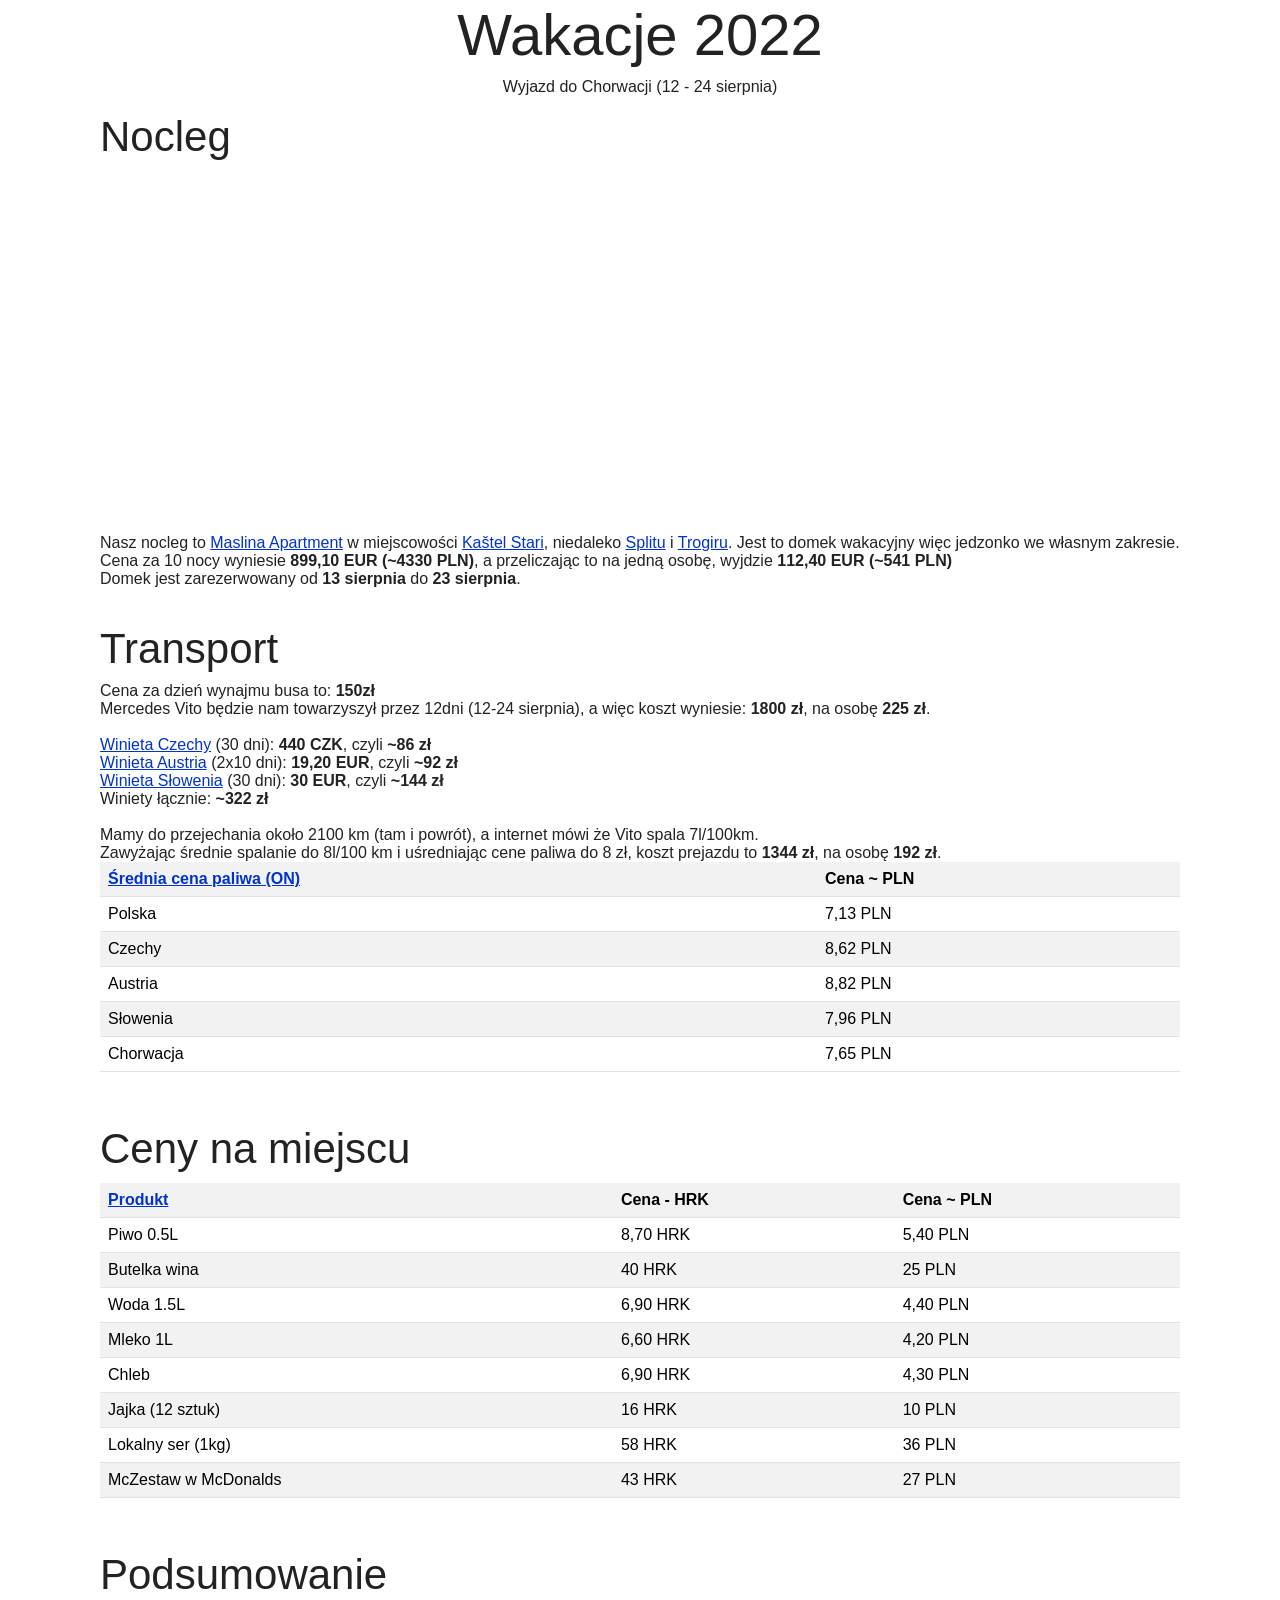
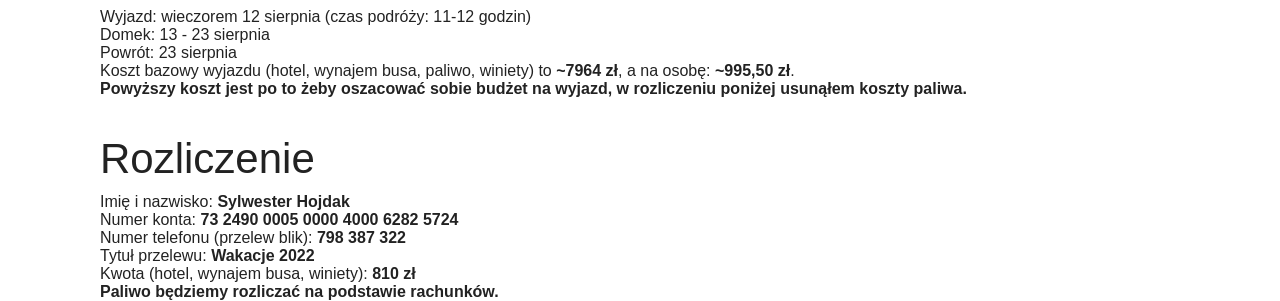
<file: index.html>
<!DOCTYPE html>
<html lang="pl" dir="ltr">
  <head>
    <link href="https://cdn.jsdelivr.net/npm/bootstrap@5.1.1/dist/css/bootstrap.min.css" rel="stylesheet" integrity="sha384-F3w7mX95PdgyTmZZMECAngseQB83DfGTowi0iMjiWaeVhAn4FJkqJByhZMI3AhiU" crossorigin="anonymous">
    <link rel="stylesheet" href="holiday.css">
    <link rel="shortcut icon" type="image/x-icon" href="favicon.ico"/>
    <link rel="icon" type="image/png" href="favicon16x16.png" sizes="16x16">
    <link rel="icon" type="image/png" href="favicon32x32.png" sizes="32x32">
    <link rel="icon" type="image/png" href="favicon128x128.png" sizes="128x128">
    <meta charset="utf-8">
    <title>Wakacje 2022</title>
  </head>
  <body>
    <h1 style="text-align: center">Wakacje 2022</h1>
    <p style="text-align: center">Wyjazd do Chorwacji (12 - 24 sierpnia)</p>


    <h2>Nocleg</h2>
    <iframe
      src="https://www.google.com/maps/embed?pb=!1m18!1m12!1m3!1d10808.383050542108!2d16.342368240368685!3d43.56445750631439!2m3!1f0!2f0!3f0!3m2!1i1024!2i768!4f13.1!3m3!1m2!1s0x13354332b4831205%3A0x2b73508ac31503d3!2sUl.%20Ante%20Ku%C5%BEi%C4%87a%2026%2C%2021216%2C%20Ka%C5%A1tel%20Stari%2C%20Chorwacja!5e0!3m2!1spl!2spl!4v1655738972257!5m2!1spl!2spl"
      frameborder="0"
      allowfullscreen=""
      aria-hidden="false"
      tabindex="0"
      style="width: 100%; height: 40vh"
    ></iframe>
    <p class="m-0">Nasz nocleg to <a href="https://www.booking.com/hotel/hr/maslina-apartment-kastel-stari.pl.html">Maslina Apartment</a> w miejscowości <a href="https://pl.wikipedia.org/wiki/Kaštel_Stari">Kaštel Stari</a>, niedaleko <a href="https://pl.wikipedia.org/wiki/Split">Splitu</a> i <a href="https://pl.wikipedia.org/wiki/Trogir">Trogiru</a>. Jest to domek wakacyjny więc jedzonko we własnym zakresie.</p>
    <p class="m-0">Cena za 10 nocy wyniesie <b>899,10 EUR (~4330 PLN)</b>, a przeliczając to na jedną osobę, wyjdzie <b>112,40 EUR (~541 PLN)</b></p>
    <p class="m-0">Domek jest zarezerwowany od <b>13 sierpnia</b> do <b>23 sierpnia</b>.</p>
    <br><br>

    <h2>Transport</h2>
    <p class="m-0">Cena za dzień wynajmu busa to: <b>150zł</b></p>
    <p class="m-0">Mercedes Vito będzie nam towarzyszył przez 12dni (12-24 sierpnia), a więc koszt wyniesie: <b>1800 zł</b>, na osobę <b>225 zł</b>.</p>
    <br>
    <p class="m-0"><a href="https://edalnice.cz/pl/index.html">Winieta Czechy</a> (30 dni): <b>440 CZK</b>, czyli <b>~86 zł</b></a></p>
    <p class="m-0"><a href="https://shop.asfinag.at/pl/maut-produkte/elektroniczna-winieta/">Winieta Austria</a> (2x10 dni): <b>19,20 EUR</b>, czyli <b>~92 zł</b></a></p>
    <p class="m-0"><a href="https://evinjeta.dars.si/selfcare/pl">Winieta Słowenia</a> (30 dni): <b>30 EUR</b>, czyli <b>~144 zł</b></a></p>
    <p class="m-0">Winiety łącznie: <b>~322 zł</b></a></p>
    <br>
    <p class="m-0">Mamy do przejechania około 2100 km (tam i powrót), a internet mówi że Vito spala 7l/100km.</p>
    <p class="m-0">Zawyżając średnie spalanie do 8l/100 km i uśredniając cene paliwa do 8 zł, koszt prejazdu to <b>1344 zł</b>, na osobę <b>192 zł</b>.</p>
    <table class="table table-striped table-hover">
      <tr>
        <td><b><a href="https://www.e-petrol.pl/notowania/rynki-zagraniczne/stacje-paliw-europa/on">Średnia cena paliwa (ON)</a></b></td><td><b>Cena ~ PLN</b></td>
      </tr>
      <tr>
        <td>Polska</td><td>7,13 PLN</td>
      </tr>
      <tr>
        <td>Czechy</td><td>8,62 PLN</td>
      </tr>
      <tr>
        <td>Austria</td><td>8,82 PLN</td>
      </tr>
      <tr>
        <td>Słowenia</td><td>7,96 PLN</td>
      </tr>
      <tr>
        <td>Chorwacja</td><td>7,65 PLN</td>
      </tr>
    </table>
    <br><br>

    <h2>Ceny na miejscu</h2>
    <table class="table table-striped table-hover">
      <tr>
        <td><b><a href="http://hikersbay.com/prices/croatia?lang=pl">Produkt</a></b></td><td><b>Cena - HRK</b></td><td><b>Cena ~ PLN</b></td>
      </tr>
      <tr>
        <td>Piwo 0.5L</td><td>8,70 HRK</td><td>5,40 PLN</td>
      </tr>
      <tr>
        <td>Butelka wina</td><td>40 HRK</td><td>25 PLN</td>
      </tr>
      <tr>
        <td>Woda 1.5L</td><td>6,90 HRK</td><td>4,40 PLN</td>
      </tr>
      <tr>
        <td>Mleko 1L</td><td>6,60 HRK</td><td>4,20 PLN</td>
      </tr>
      <tr>
        <td>Chleb</td><td>6,90 HRK</td><td>4,30 PLN</td>
      </tr>
      <tr>
        <td>Jajka (12 sztuk)</td><td>16 HRK</td><td>10 PLN</td>
      </tr>
      <tr>
        <td>Lokalny ser (1kg)</td><td>58 HRK</td><td>36 PLN</td>
      </tr>
      <tr>
        <td>McZestaw w McDonalds</td><td>43 HRK</td><td>27 PLN</td>
      </tr>
    </table>
    <br><br>

    <h2>Podsumowanie</h2>
    <p class="m-0">Wyjazd: wieczorem 12 sierpnia (czas podróży: 11-12 godzin)</p>
    <p class="m-0">Domek: 13 - 23 sierpnia</p>
    <p class="m-0">Powrót: 23 sierpnia</p>
    <p class="m-0">Koszt bazowy wyjazdu (hotel, wynajem busa, paliwo, winiety) to <b>~7964 zł</b>, a na osobę: <b>~995,50 zł</b>.</p>
    <p class="m-0"><b>Powyższy koszt jest po to żeby oszacować sobie budżet na wyjazd, w rozliczeniu poniżej usunąłem koszty paliwa.</b></p>
    <br><br>

    <h2>Rozliczenie</h2>
    <p class="m-0">Imię i nazwisko: <b>Sylwester Hojdak</b></p>
    <p class="m-0">Numer konta: <b>73 2490 0005 0000 4000 6282 5724</b></p>
    <p class="m-0">Numer telefonu (przelew blik): <b>798 387 322</b></p>
    <p class="m-0">Tytuł przelewu: <b>Wakacje 2022</b></p>
    <p class="m-0">Kwota (hotel, wynajem busa, winiety): <b>810 zł</b></p>
    <p class="m-0"><b>Paliwo będziemy rozliczać na podstawie rachunków.</b></p>
  </body>
</html>
</file>
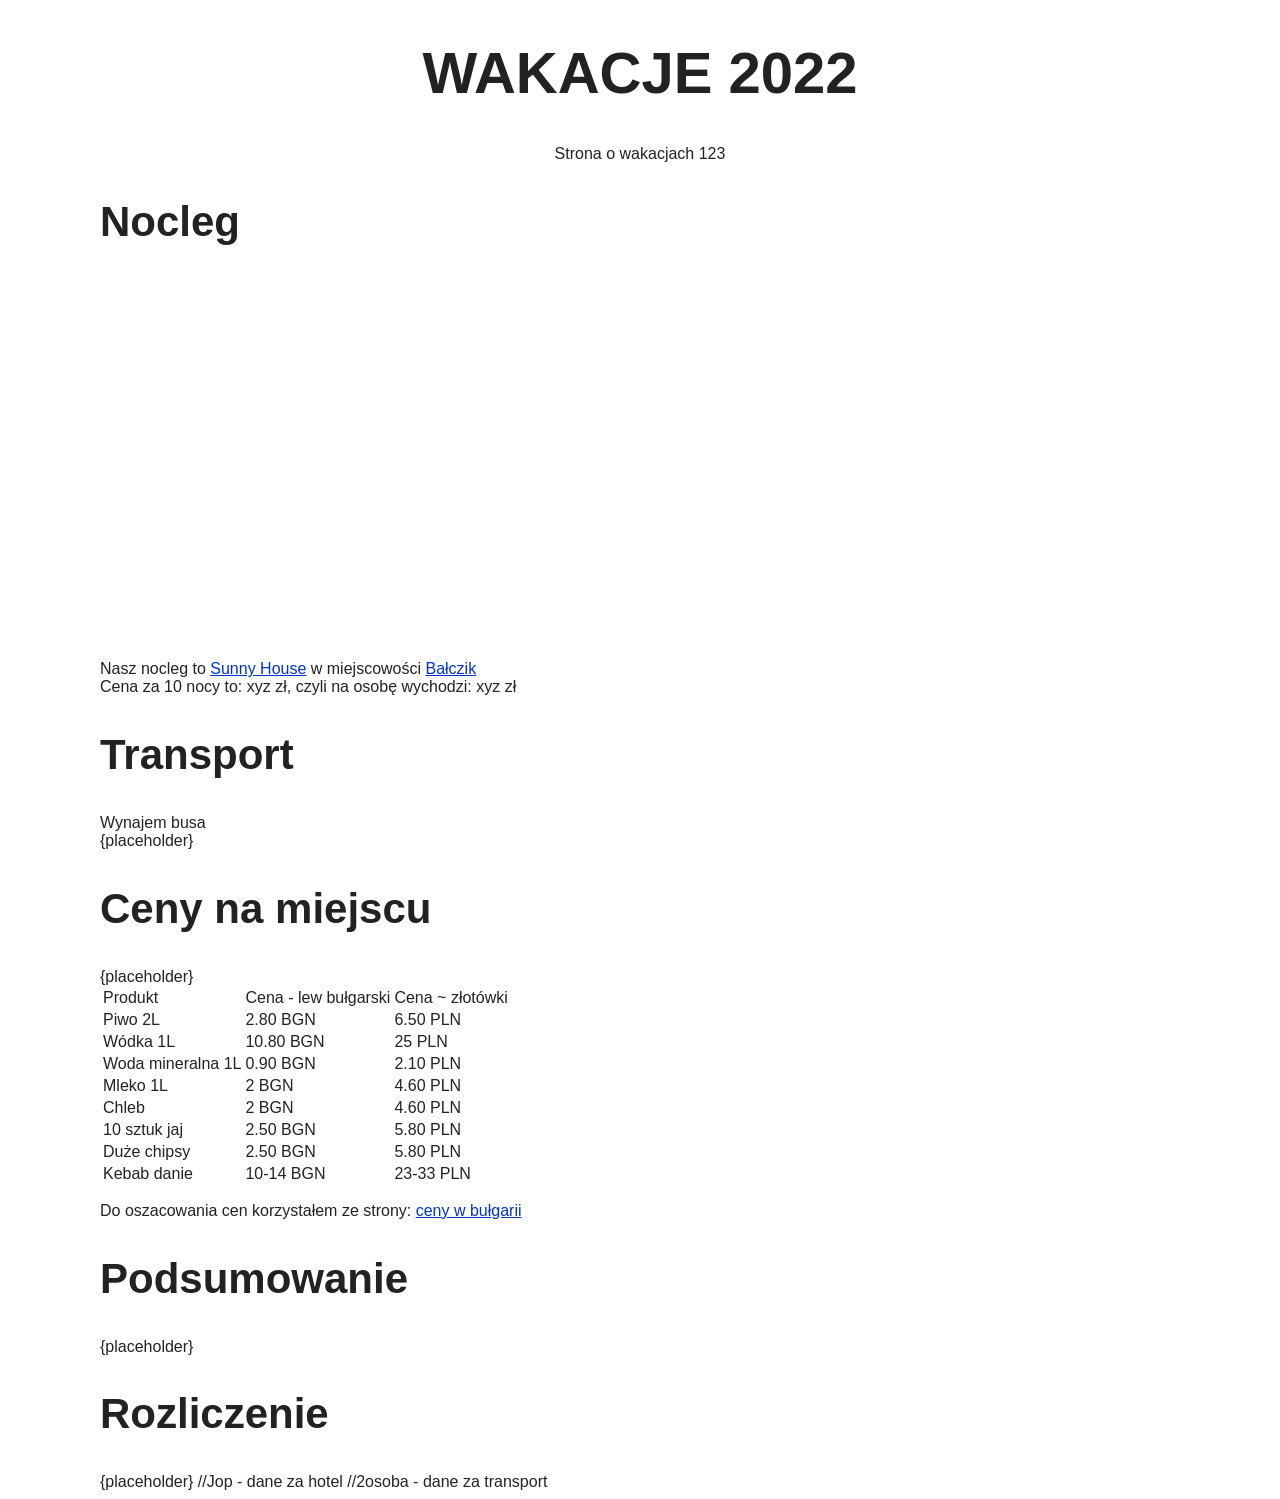
<file: holiday.html>
<!DOCTYPE html>
<html lang="en" dir="ltr">
  <head>
    <link rel="stylesheet" href="holiday.css">
    <meta charset="utf-8">
    <title>Wakacje 2022</title>
  </head>
  <body>
    <h1 style="text-align: center">WAKACJE 2022</h1>
    <p style="text-align: center">Strona o wakacjach 123</p>
    <h2>Nocleg</h2>
    <iframe
      src="https://www.google.com/maps/embed?pb=!1m18!1m12!1m3!1d2898.3400262581818!2d28.13923243440158!3d43.41172199160002!2m3!1f0!2f0!3f0!3m2!1i1024!2i768!4f13.1!3m3!1m2!1s0x0%3A0x0!2zNDPCsDI0JzQyLjIiTiAyOMKwMDgnMjYuMiJF!5e0!3m2!1spl!2spl!4v1631524276948!5m2!1spl!2spl"
      frameborder="0"
      allowfullscreen=""
      aria-hidden="false"
      tabindex="0"
      style="width: 100%; height: 40vh"
    ></iframe>
    <p>Nasz nocleg to <a href="https://www.booking.com/hotel/bg/sunny-house-balchik.pl.html">Sunny House</a> w miejscowości <a href="https://pl.wikipedia.org/wiki/Bałczik">Bałczik</a><br>
    Cena za 10 nocy to: xyz zł, czyli na osobę wychodzi: xyz zł</p>

    <h2>Transport</h2>
    Wynajem busa<br>
    {placeholder}

    <h2>Ceny na miejscu</h2>
    {placeholder}
    <table>
      <tr>
        <td>Produkt</td><td>Cena - lew bułgarski</td><td>Cena ~ złotówki</td>
      </tr>
      <tr>
        <td>Piwo 2L</td><td>2.80 BGN</td><td>6.50 PLN</td>
      </tr>
      <tr>
        <td>Wódka 1L</td><td>10.80 BGN</td><td>25 PLN</td>
      </tr>
      <tr>
        <td>Woda mineralna 1L</td><td>0.90 BGN</td><td>2.10 PLN</td>
      </tr>
      <tr>
        <td>Mleko 1L</td><td>2 BGN</td><td>4.60 PLN</td>
      </tr>
      <tr>
        <td>Chleb</td><td>2 BGN</td><td>4.60 PLN</td>
      </tr>
      <tr>
        <td>10 sztuk jaj</td><td>2.50 BGN</td><td>5.80 PLN</td>
      </tr>
      <tr>
        <td>Duże chipsy</td><td>2.50 BGN</td><td>5.80 PLN</td>
      </tr>
      <tr>
        <td>Kebab danie</td><td>10-14 BGN</td><td>23-33 PLN</td>
      </tr>
    </table>
    <p></p>
    Do oszacowania cen korzystałem ze strony: <a href="https://lasti.pl/ceny-w-bulgarii/">ceny w bułgarii</a>
    <h2>Podsumowanie</h2>
    {placeholder}

    <h2>Rozliczenie</h2>
    {placeholder}
    //Jop - dane za hotel
    //2osoba - dane za transport
  </body>
</html>
</file>
<file: holiday.css>
body {
  color: #222;
  background: #fff;
  font: 100% system-ui;
  font-family: Helvetica, sans-serif;
  margin-left: 100px;
  margin-right: 100px;
}
a {
  color: #0033cc;
}
h1{
  font-size: 58px;
}
h2 {
  font-size: 42px;
}

@media (prefers-color-scheme: dark) {
  body {
    color: #eee;
    background: #121212;
  }

  body a {
    color: #809fff;
  }
  td {
    color: #eee;
  }

}
</file>
